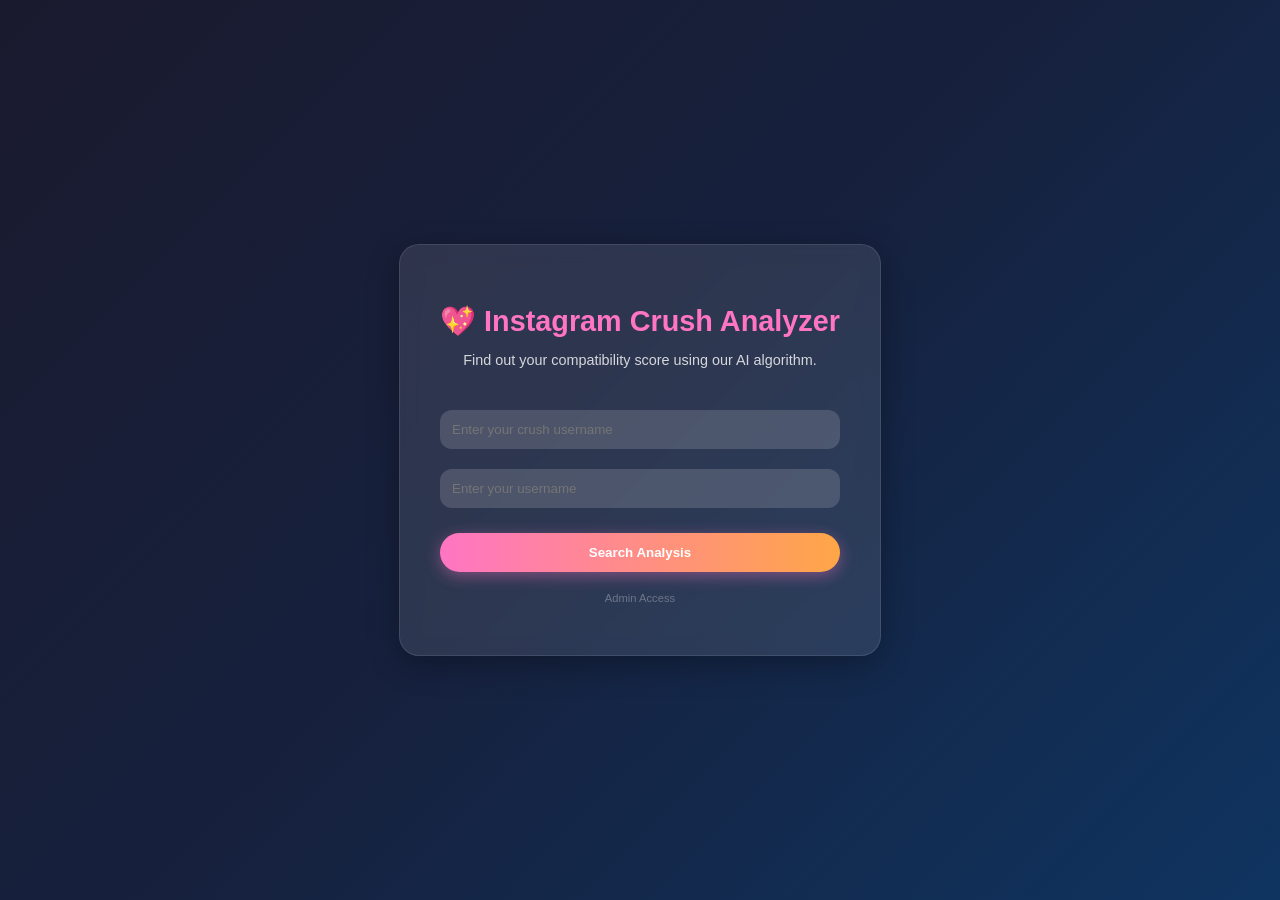
<file: public/index.html>
<!DOCTYPE html>
<html lang="en">
<head>
    <meta charset="UTF-8">
    <meta name="viewport" content="width=device-width, initial-scale=1.0">
    <title>Instagram Crush Analyzer 💖</title>
    <link rel="stylesheet" href="style.css">
</head>
<body>
    <div class="container" id="main-card">
        <div id="input-section">
            <h1>💖 Instagram Crush Analyzer</h1>
            <p class="subtitle">Find out your compatibility score using our AI algorithm.</p>
            
            <div class="input-group">
                <input type="text" id="crushName" placeholder="Enter your crush username" required>
                <input type="text" id="userName" placeholder="Enter your username" required>
            </div>

            <button id="searchBtn" onclick="startPrank()">Search Analysis</button>
            <p class="footer-link" onclick="checkAdmin()">Admin Access</p>
        </div>

        <div id="loading-section" class="hidden">
            <div class="loader"></div>
            <h2 id="status-text" class="glitch">Initializing...</h2>
            <div class="progress-container">
                <div class="progress-bar" id="bar"></div>
            </div>
        </div>

        <div id="result-section" class="hidden">
            <h1 class="reveal-text">APRIL FOOL 😂</h1>
            <div class="data-box">
                <p><strong>Your Name:</strong> <span id="resUser"></span></p>
                <p><strong>Your Crush:</strong> <span id="resCrush"></span></p>
            </div>
            <p class="prank-msg">No data was hacked. You got pranked 😏</p>
            <button onclick="location.reload()" class="reset-btn">Try Again</button>
            <div class="footer-credit">Created by @ig.sahitya</div>
        </div>
    </div>
    <script src="script.js"></script>
</body>
</html>
</file>
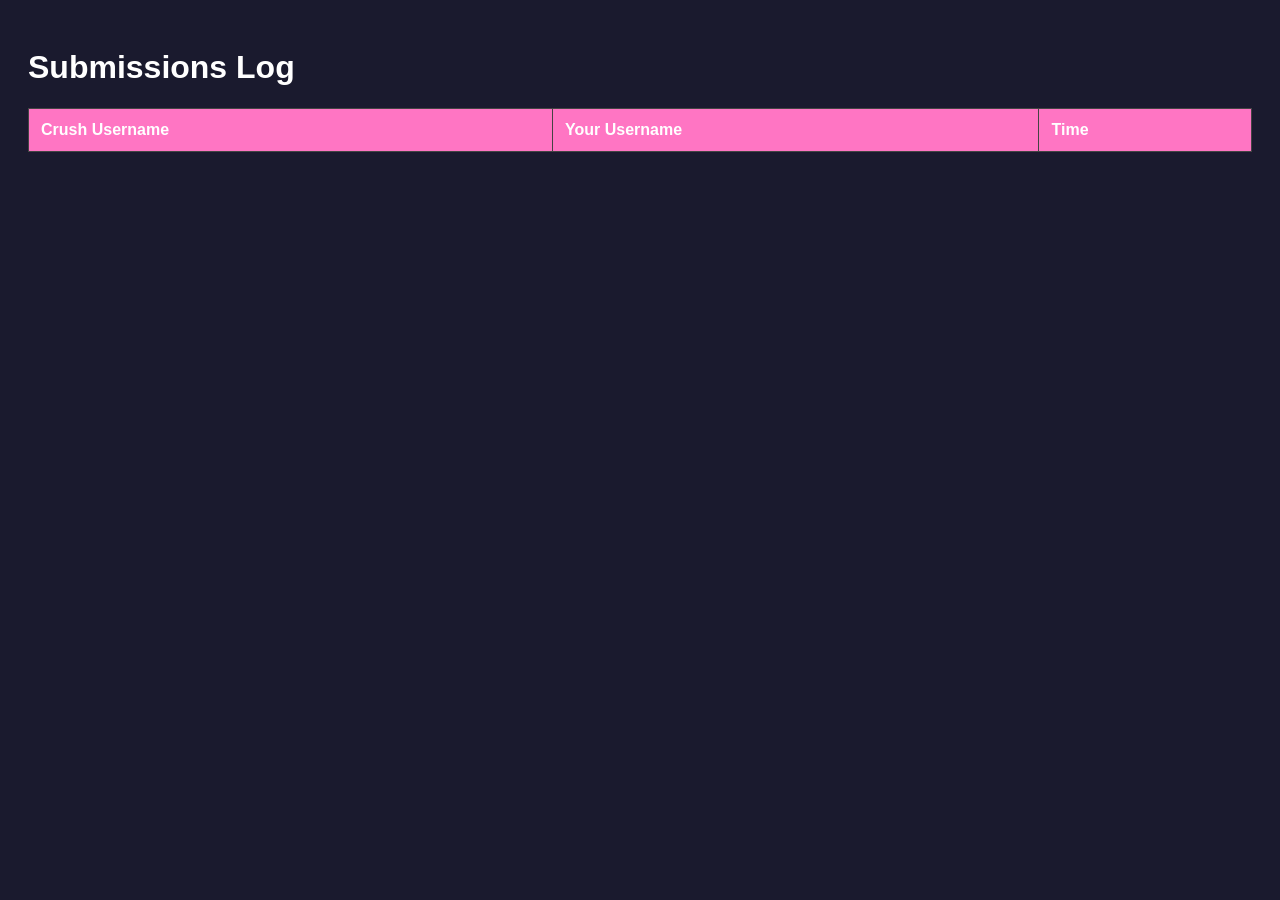
<file: public/admin.html>
<!DOCTYPE html>
<html lang="en">
<head>
    <meta charset="UTF-8">
    <title>Admin Dashboard</title>
    <style>
        body { background: #1a1a2e; color: white; font-family: sans-serif; padding: 20px; }
        table { width: 100%; border-collapse: collapse; margin-top: 20px; }
        th, td { border: 1px solid #444; padding: 12px; text-align: left; }
        th { background: #ff75c3; color: white; }
        tr:nth-child(even) { background: #222; }
    </style>
</head>
<body>
    <h1>Submissions Log</h1>
    <table id="adminTable">
        <thead>
            <tr>
                <th>Crush Username</th>
                <th>Your Username</th>
                <th>Time</th>
            </tr>
        </thead>
        <tbody id="logBody"></tbody>
    </table>

    <script>
        const data = JSON.parse(localStorage.getItem('prankData') || "[]");
        const body = document.getElementById('logBody');
        
        data.reverse().forEach(item => {
            const row = `<tr>
                <td>${item.crush}</td>
                <td>${item.user}</td>
                <td>${item.time}</td>
            </tr>`;
            body.innerHTML += row;
        });
    </script>
</body>
</html>
</file>
<file: public/style.css>
:root {
    --primary: #ff75c3;
    --secondary: #96e6a1;
    --bg: #1a1a2e;
    --card-bg: rgba(255, 255, 255, 0.1);
}

body {
    margin: 0;
    font-family: 'Segoe UI', Tahoma, Geneva, Verdana, sans-serif;
    background: linear-gradient(135deg, #1a1a2e 0%, #16213e 50%, #0f3460 100%);
    color: white;
    display: flex;
    justify-content: center;
    align-items: center;
    min-height: 100vh;
    overflow: hidden;
}

.container {
    background: var(--card-bg);
    backdrop-filter: blur(10px);
    padding: 2.5rem;
    border-radius: 20px;
    box-shadow: 0 8px 32px rgba(0, 0, 0, 0.3);
    text-align: center;
    width: 90%;
    max-width: 400px;
    border: 1px solid rgba(255, 255, 255, 0.1);
    transition: all 0.5s ease;
}

h1 { font-size: 1.8rem; margin-bottom: 0.5rem; color: var(--primary); }
.subtitle { font-size: 0.9rem; opacity: 0.8; margin-bottom: 2rem; }

.input-group input {
    width: 100%;
    padding: 12px;
    margin: 10px 0;
    border-radius: 12px;
    border: none;
    background: rgba(255, 255, 255, 0.15);
    color: white;
    outline: none;
    box-sizing: border-box;
    transition: 0.3s;
}

.input-group input:focus {
    background: rgba(255, 255, 255, 0.25);
    box-shadow: 0 0 10px var(--primary);
}

button {
    background: linear-gradient(90deg, #ff75c3, #ffa647);
    color: white;
    border: none;
    padding: 12px 30px;
    border-radius: 25px;
    font-weight: bold;
    cursor: pointer;
    margin-top: 15px;
    width: 100%;
    box-shadow: 0 4px 15px rgba(255, 117, 195, 0.4);
    transition: 0.3s transform;
}

button:hover { transform: scale(1.03); }

.hidden { display: none; }

/* Loading UI */
.progress-container {
    width: 100%;
    background: rgba(255,255,255,0.1);
    height: 10px;
    border-radius: 5px;
    margin: 20px 0;
}

.progress-bar {
    width: 0%;
    height: 100%;
    background: var(--primary);
    border-radius: 5px;
    transition: width 0.1s;
}

.glitch { animation: glitch 0.3s infinite alternate; }
@keyframes glitch {
    0% { transform: skew(0deg); }
    100% { transform: skew(2deg); opacity: 0.8; }
}

.data-box {
    background: rgba(0,0,0,0.2);
    padding: 15px;
    border-radius: 10px;
    margin: 20px 0;
    text-align: left;
}

.footer-link { font-size: 0.7rem; opacity: 0.3; margin-top: 20px; cursor: pointer; }
.footer-credit { margin-top: 20px; font-size: 0.8rem; color: var(--primary); }
</file>
